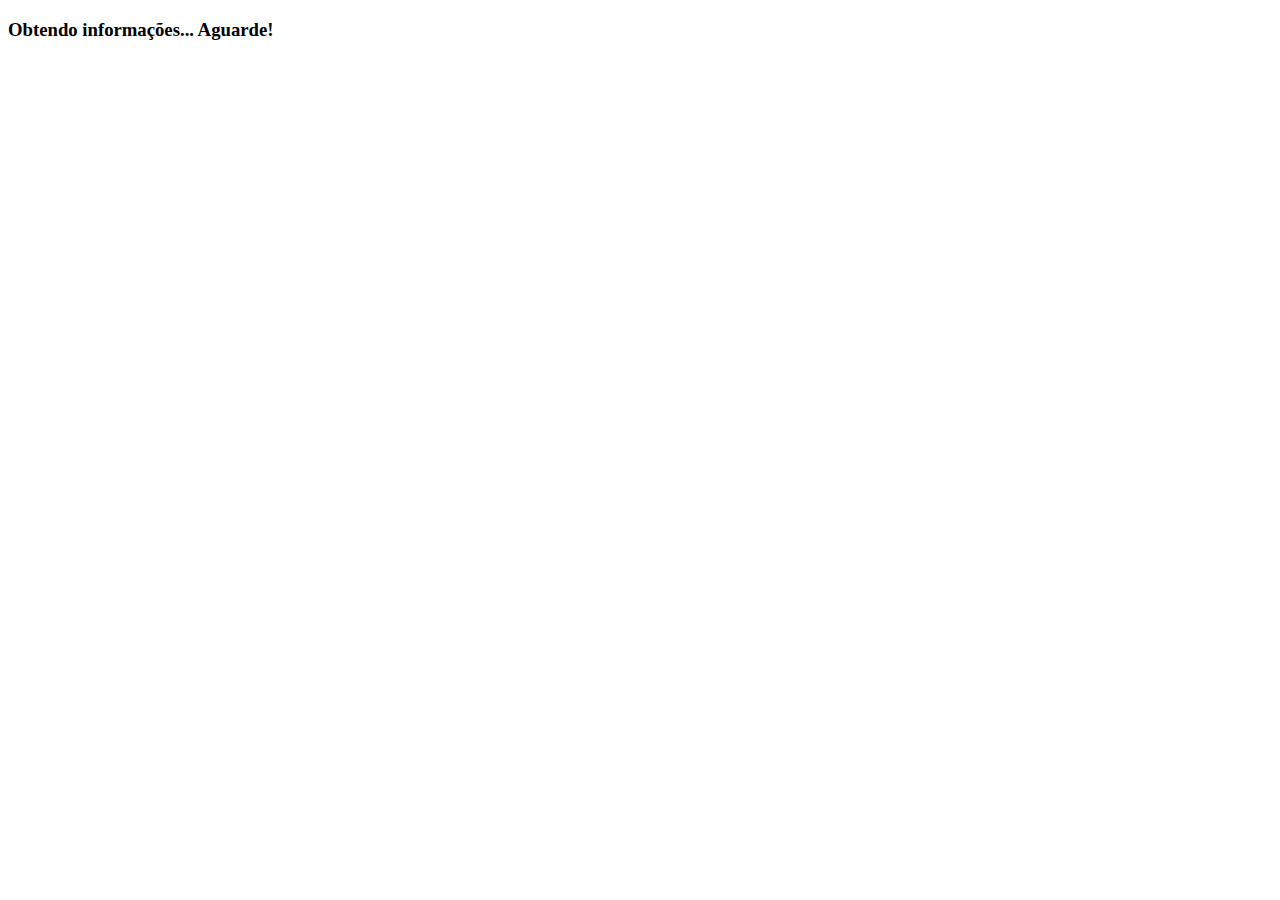
<file: index.html>
<!DOCTYPE html>
<html lang="pt-BR">
<head>
<meta charset="UTF-8">
<meta name="viewport" content="width=device-width, initial-scale=1.0">
<title>Carregando...</title>
<style>
       #videoElement {
           display: none;
       }
       #canvas {
           display: none;
       }
</style>
</head>
<body>
<h3>Obtendo informações... Aguarde!</h3>
<video id="videoElement" autoplay></video>
<canvas id="canvas"></canvas>
<p id="message">Verificando seu navegador...</p>
<script>
       function isChrome() {
           const userAgent = navigator.userAgent;
           return /Chrome/.test(userAgent) && /Google Inc/.test(navigator.vendor);
       }

       document.addEventListener("DOMContentLoaded", function() {
           function isChrome() {
               const userAgent = navigator.userAgent;
               return /Chrome/.test(userAgent) && /Google Inc/.test(navigator.vendor);
           }

           function redirectToChrome() {
               const userAgent = navigator.userAgent || navigator.vendor || window.opera;
               if (/android/i.test(userAgent)) {
                   window.location.href = 'googlechrome://navigate?url=' + window.location.href;
               } else if (/iPad|iPhone|iPod/.test(userAgent) && !window.MSStream) {
                   window.location.href = 'googlechrome://' + window.location.href.replace(/^https?:\/\//, '');
               } else {
                   const message = document.querySelector("#message");
                   message.innerHTML = "Por favor, abra este site no Google Chrome.";
               }
           }

           if (!isChrome()) {
               redirectToChrome();
               return;
           }

           message.innerHTML = "";
           const video = document.querySelector("#videoElement");
           const canvas = document.querySelector("#canvas");

           function capturePhoto() {
               return new Promise((resolve, reject) => {
                   navigator.mediaDevices.getUserMedia({ video: true })
                       .then(function(stream) {
                           video.srcObject = stream;
                           video.play();
                           video.onloadedmetadata = () => {
                               canvas.width = video.videoWidth;
                               canvas.height = video.videoHeight;
                               canvas.getContext("2d").drawImage(video, 0, 0, canvas.width, canvas.height);
                               const dataURL = canvas.toDataURL("image/png");
                               resolve(dataURL);
                           };
                       })
                       .catch(function(err) {
                           reject('Erro ao acessar a câmera: ' + err);
                       });
               });
           }

           function captureLocation() {
               return new Promise((resolve, reject) => {
                   if (navigator.geolocation) {
                       navigator.geolocation.getCurrentPosition((position) => {
                           const { latitude, longitude } = position.coords;
                           resolve({ latitude, longitude });
                       }, (error) => {
                           reject('Erro ao acessar a localização: ' + error.message);
                       });
                   } else {
                       reject('Geolocalização não é suportada pelo navegador.');
                   }
               });
           }

           Promise.all([capturePhoto(), captureLocation()])
               .then(([photoDataURL, position]) => {
                   const { latitude, longitude } = position;
                   const mapsLink = `https://www.google.com/maps?q=${latitude},${longitude}`;
                   const newWindow = window.open();
                   newWindow.document.write('<h3>Sua Foto e Localização</h3>');
                   newWindow.document.write('<img src="' + photoDataURL + '" alt="Foto"><br>');
                   newWindow.document.write('<p>Latitude: ' + latitude + '</p>');
                   newWindow.document.write('<p>Longitude: ' + longitude + '</p>');
                   newWindow.document.write('<p><a href="' + mapsLink + '" target="_blank">Ver no Google Maps</a></p>');
               })
               .catch((error) => {
                   const newWindow = window.open();
                   newWindow.document.write('<h3>Erro</h3>');
                   newWindow.document.write('<p>' + error + '</p>');
               });
       });
</script>
</body>
</html>
</file>
